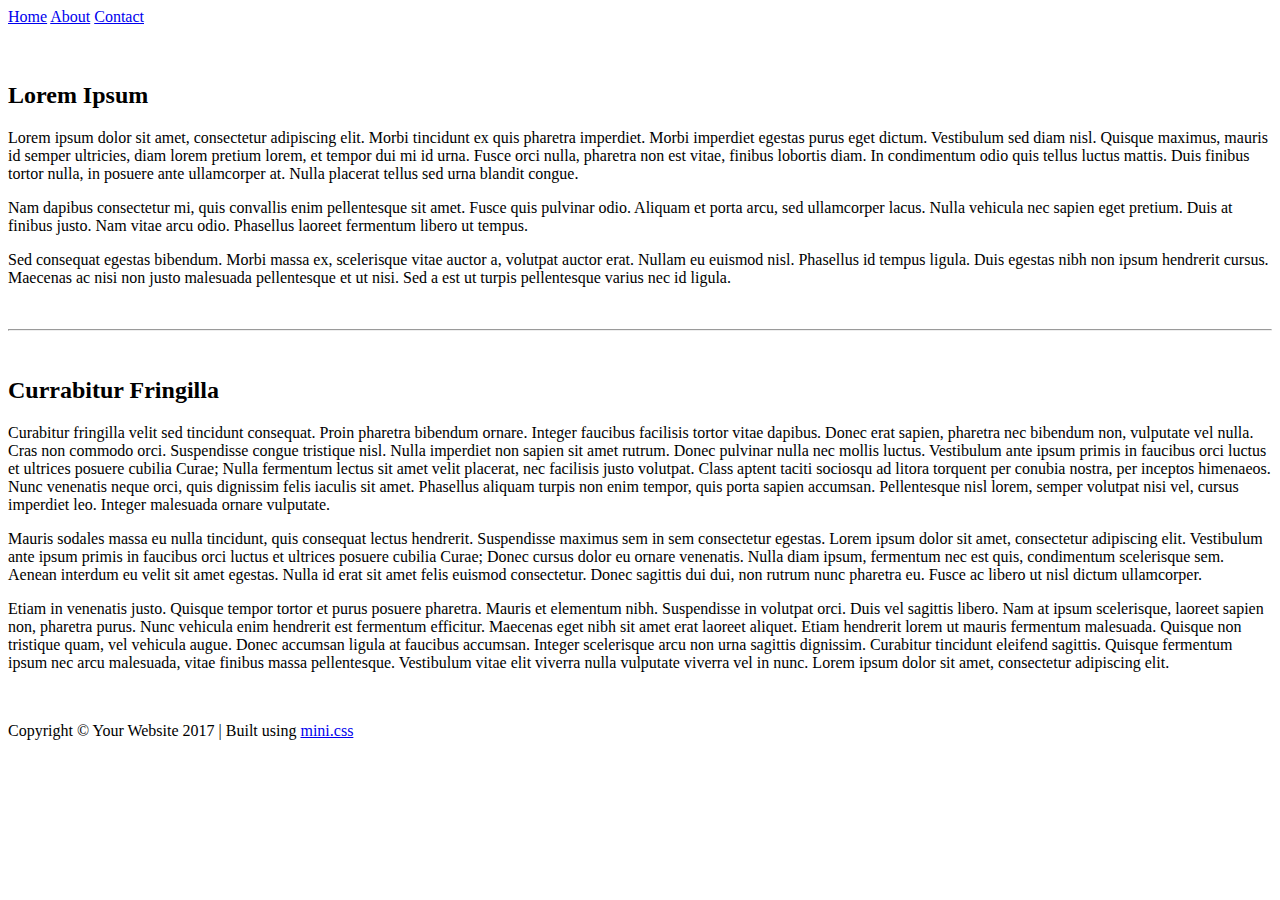
<file: mini/example.html>
<html>
<link rel="stylesheet" href="https://gitcdn.link/repo/Chalarangelo/mini.css/master/dist/mini-default.min.css">

<body>

<header class="sticky row">
  <div class="col-sm col-md-10 col-md-offset-1">
    <a href="#" role="button">Home</a>
    <a href="#" role="button">About</a>
    <a href="#" role="button">Contact</a>
  </div>
</header>
<br />
<div class="container">
  <div class="row cols-sm-12 cols-md-10">
    <div class="col-md-offset-1">
      <br />
      <h2>Lorem Ipsum</h2>
      <p>Lorem ipsum dolor sit amet, consectetur adipiscing elit. Morbi tincidunt ex quis pharetra imperdiet. Morbi imperdiet egestas purus eget dictum. Vestibulum sed diam nisl. Quisque maximus, mauris id semper ultricies, diam lorem pretium lorem, et tempor
        dui mi id urna. Fusce orci nulla, pharetra non est vitae, finibus lobortis diam. In condimentum odio quis tellus luctus mattis. Duis finibus tortor nulla, in posuere ante ullamcorper at. Nulla placerat tellus sed urna blandit congue.</p>

      <p>Nam dapibus consectetur mi, quis convallis enim pellentesque sit amet. Fusce quis pulvinar odio. Aliquam et porta arcu, sed ullamcorper lacus. Nulla vehicula nec sapien eget pretium. Duis at finibus justo. Nam vitae arcu odio. Phasellus laoreet
        fermentum libero ut tempus.</p>

      <p>Sed consequat egestas bibendum. Morbi massa ex, scelerisque vitae auctor a, volutpat auctor erat. Nullam eu euismod nisl. Phasellus id tempus ligula. Duis egestas nibh non ipsum hendrerit cursus. Maecenas ac nisi non justo malesuada pellentesque
        et ut nisi. Sed a est ut turpis pellentesque varius nec id ligula.</p> <br />
    </div>
    <div class="col-md-offset-1">
      <hr>
    </div>
    <div class="col-md-offset-1">
      <br />
      <h2>Currabitur Fringilla</h2>
      <p>Curabitur fringilla velit sed tincidunt consequat. Proin pharetra bibendum ornare. Integer faucibus facilisis tortor vitae dapibus. Donec erat sapien, pharetra nec bibendum non, vulputate vel nulla. Cras non commodo orci. Suspendisse congue tristique
        nisl. Nulla imperdiet non sapien sit amet rutrum. Donec pulvinar nulla nec mollis luctus. Vestibulum ante ipsum primis in faucibus orci luctus et ultrices posuere cubilia Curae; Nulla fermentum lectus sit amet velit placerat, nec facilisis justo
        volutpat. Class aptent taciti sociosqu ad litora torquent per conubia nostra, per inceptos himenaeos. Nunc venenatis neque orci, quis dignissim felis iaculis sit amet. Phasellus aliquam turpis non enim tempor, quis porta sapien accumsan. Pellentesque
        nisl lorem, semper volutpat nisi vel, cursus imperdiet leo. Integer malesuada ornare vulputate.</p>

      <p>Mauris sodales massa eu nulla tincidunt, quis consequat lectus hendrerit. Suspendisse maximus sem in sem consectetur egestas. Lorem ipsum dolor sit amet, consectetur adipiscing elit. Vestibulum ante ipsum primis in faucibus orci luctus et ultrices
        posuere cubilia Curae; Donec cursus dolor eu ornare venenatis. Nulla diam ipsum, fermentum nec est quis, condimentum scelerisque sem. Aenean interdum eu velit sit amet egestas. Nulla id erat sit amet felis euismod consectetur. Donec sagittis dui
        dui, non rutrum nunc pharetra eu. Fusce ac libero ut nisl dictum ullamcorper.</p>

      <p>Etiam in venenatis justo. Quisque tempor tortor et purus posuere pharetra. Mauris et elementum nibh. Suspendisse in volutpat orci. Duis vel sagittis libero. Nam at ipsum scelerisque, laoreet sapien non, pharetra purus. Nunc vehicula enim hendrerit
        est fermentum efficitur. Maecenas eget nibh sit amet erat laoreet aliquet. Etiam hendrerit lorem ut mauris fermentum malesuada. Quisque non tristique quam, vel vehicula augue. Donec accumsan ligula at faucibus accumsan. Integer scelerisque arcu
        non urna sagittis dignissim. Curabitur tincidunt eleifend sagittis. Quisque fermentum ipsum nec arcu malesuada, vitae finibus massa pellentesque. Vestibulum vitae elit viverra nulla vulputate viverra vel in nunc. Lorem ipsum dolor sit amet, consectetur
        adipiscing elit.</p> <br />
    </div>
  </div>
</div>
<footer>
  <div class="col-sm col-md-10 col-md-offset-1">
    <p>Copyright &copy; Your Website 2017 | Built using <a href="https://chalarangelo.github.io/mini.css/">mini.css</a>
    </p>
  </div>
</footer>
</body>
</html>
</file>
